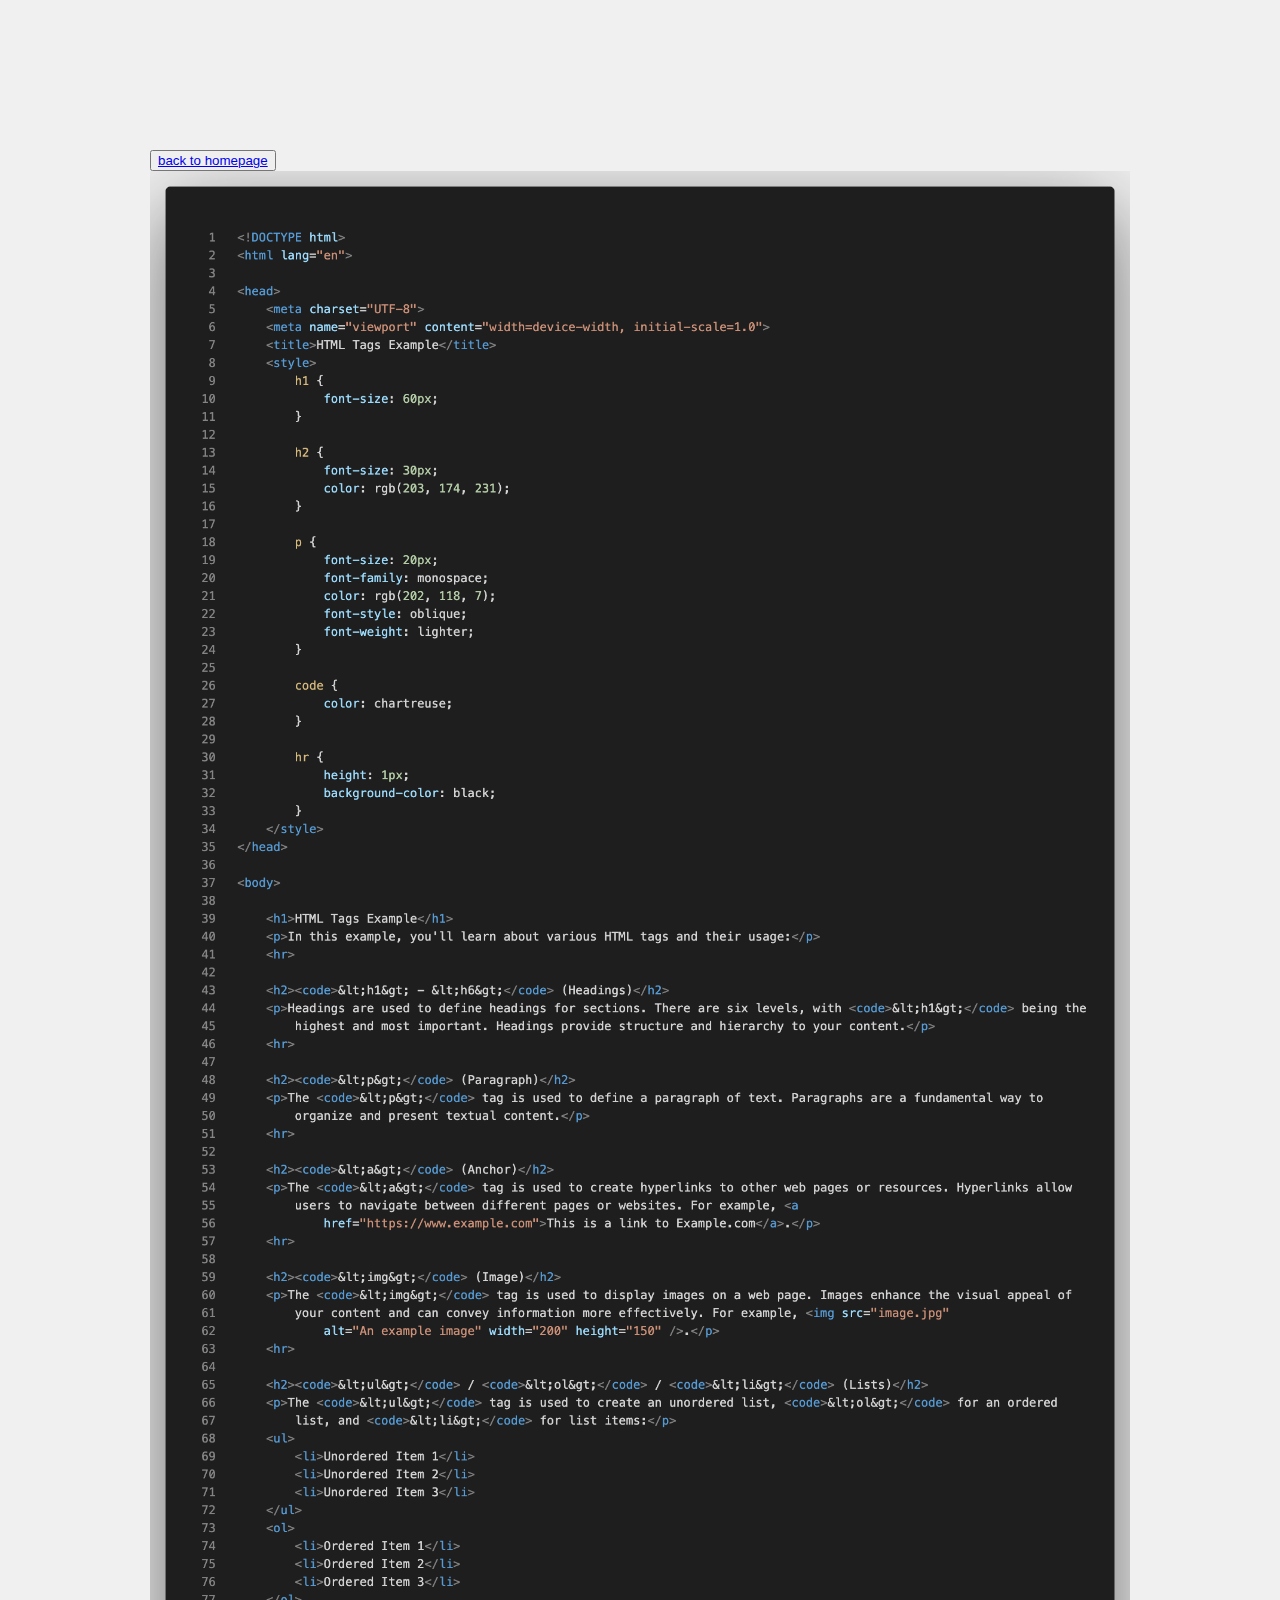
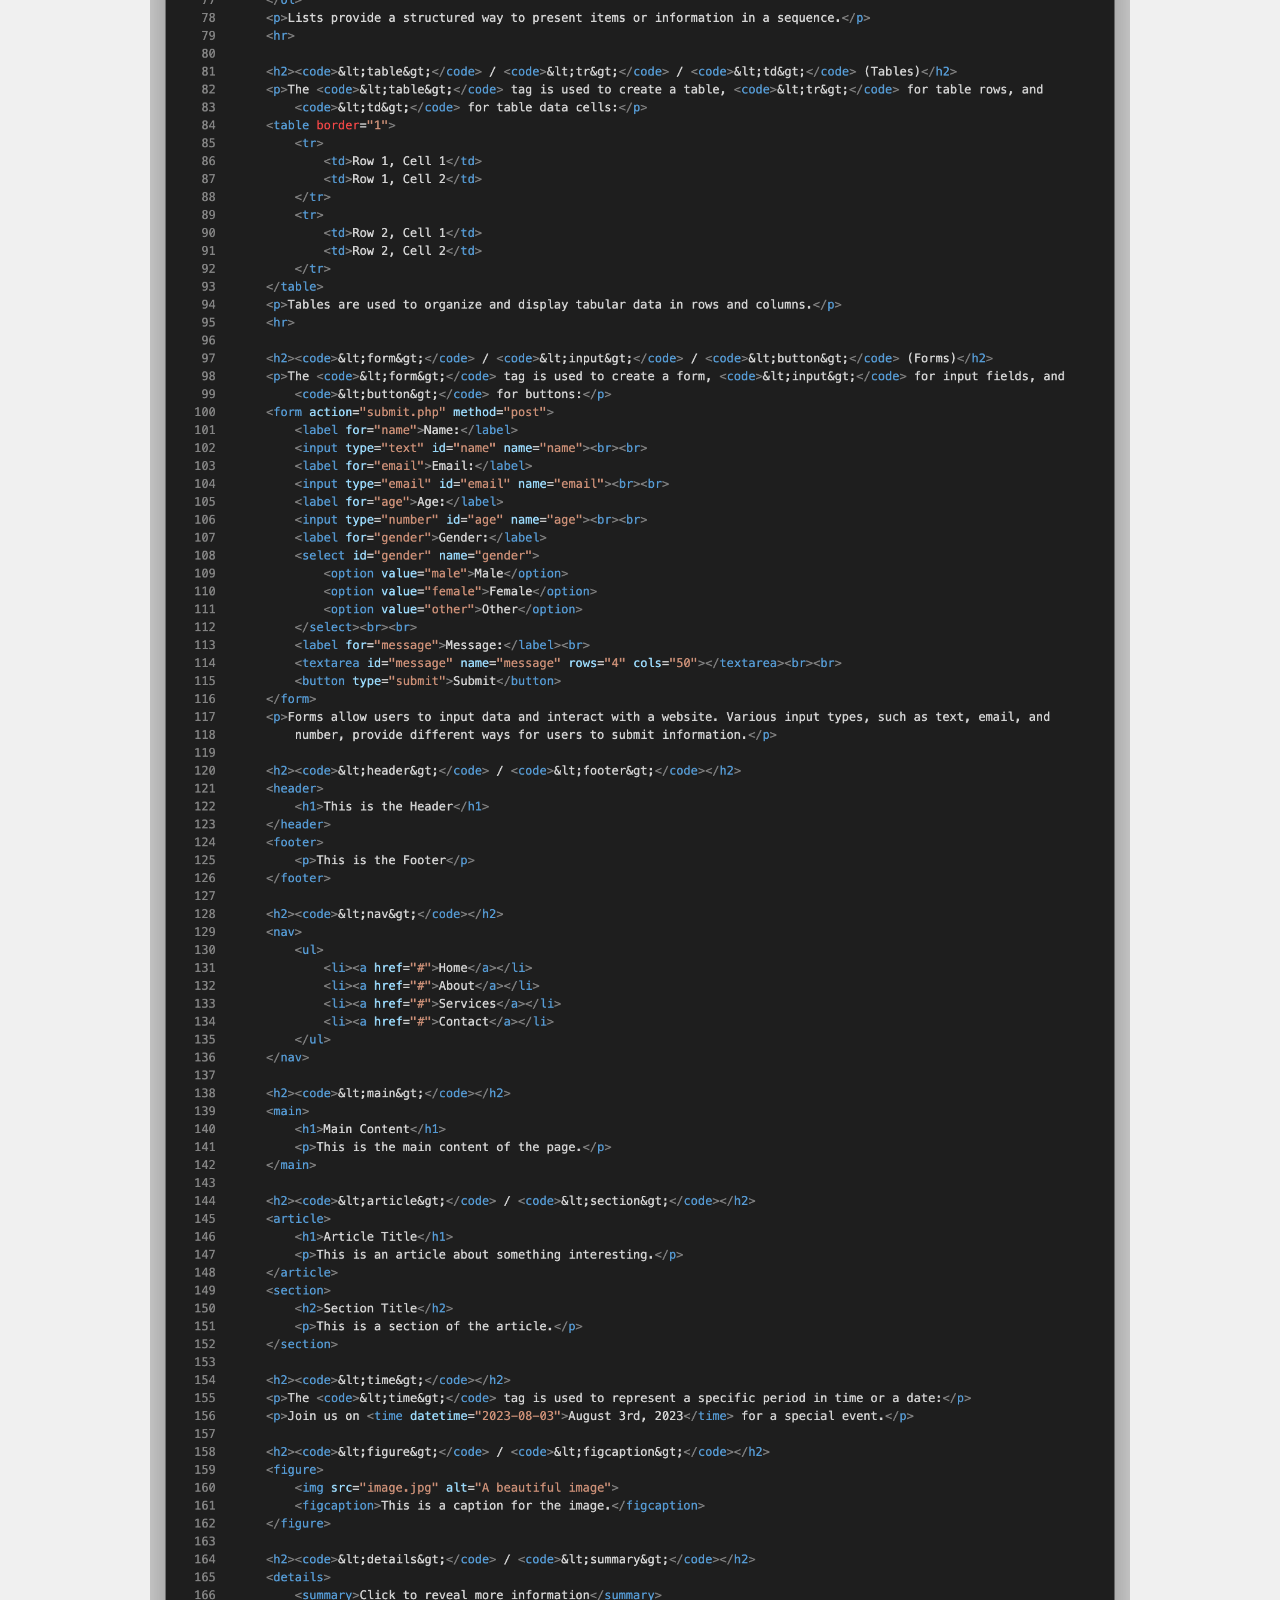
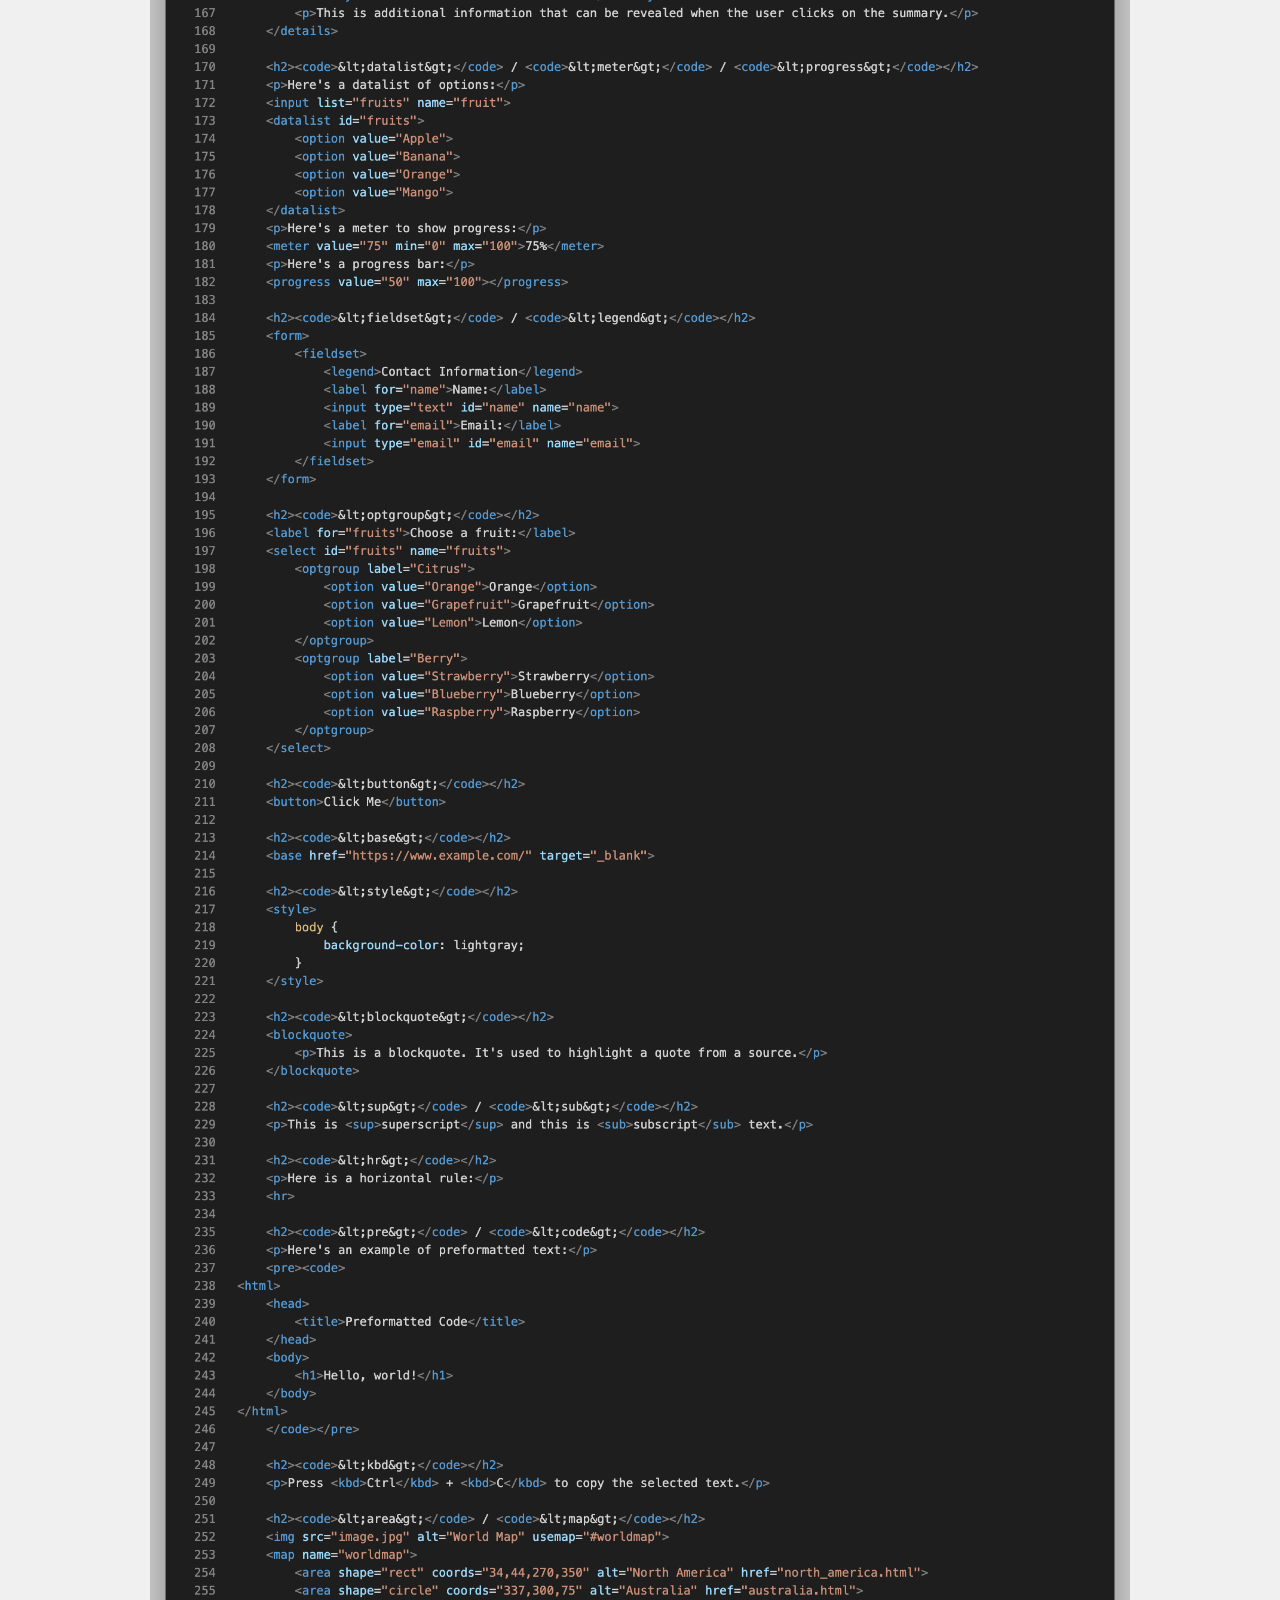
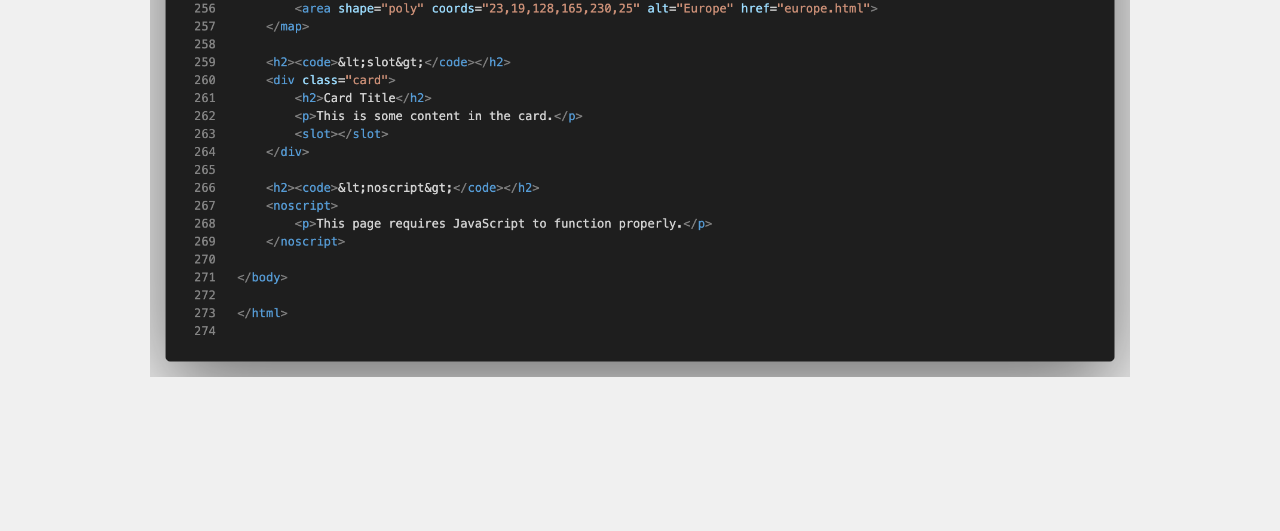
<file: htmlpage2.html>
<!DOCTYPE html>
<html lang="en">

<head>
      <meta charset="UTF-8">
      <meta name="viewport" content="width=device-width, initial-scale=1.0">
      <title>Document</title>
        <header button type="button" class="btn btn-outline-danger">
        
               <a href="http://127.0.0.1:5500/index.html%2017-24-41-720.html#">
               </button>
              
     <style ;>
            
            body {
                  margin: 100px;
                  padding: 50px;
                  display: flex;
                  
                  align-items:center;
                  min-height: 100vh;
                  background-color: #f0f0f0;
            }

            img {
                  max-width: 100%;
                  max-height: 50%;

            }
      </style>

</head>

<body>

      <button type="button" class="btn btn-outline-danger">back to homepage
            <a href="http://127.0.0.1:5501/index.html">
      </button>


      <div>
            <img src="code.png" alt="">
    

</body>

</html>
</file>
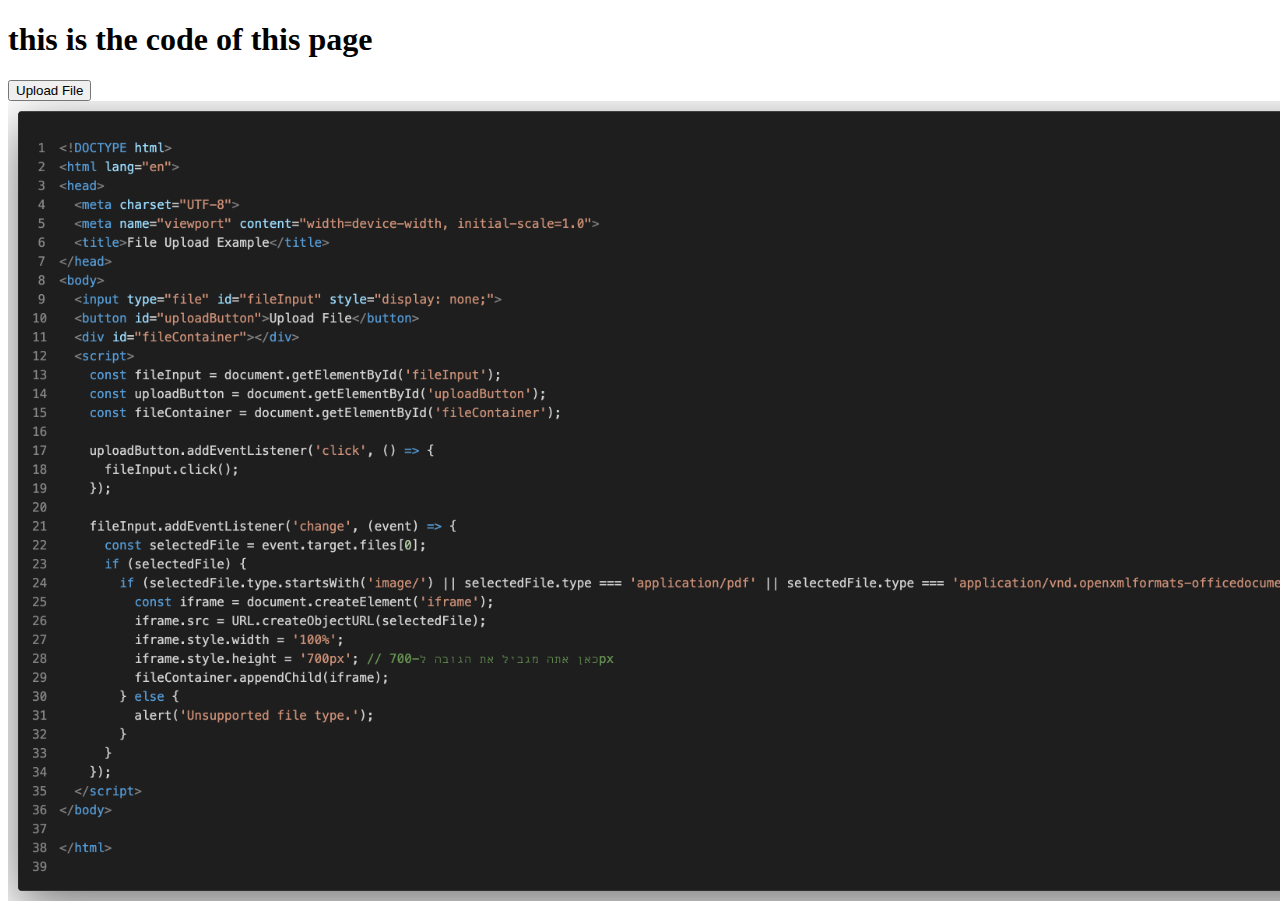
<file: upload.html>
<!DOCTYPE html>
<html lang="en">
<head>
  <meta charset="UTF-8">
  <meta name="viewport" content="width=device-width, initial-scale=1.0">
  <title>File Upload Example</title>

</head>
<body>
  <h1><strong>this is the code of this page </strong></h1>
  <input type="file" id="fileInput" style="display: none;">
  <button id="uploadButton">Upload File</button>
  <div id="fileContainer"></div>
  <script>
    const fileInput = document.getElementById('fileInput');
    const uploadButton = document.getElementById('uploadButton');
    const fileContainer = document.getElementById('fileContainer');

    uploadButton.addEventListener('click', () => {
      fileInput.click();
    });

    fileInput.addEventListener('change', (event) => {
      const selectedFile = event.target.files[0];
      if (selectedFile) {
        if (selectedFile.type.startsWith('image/') || selectedFile.type === 'application/pdf' || selectedFile.type === 'application/vnd.openxmlformats-officedocument.spreadsheetml.sheet') {
          const iframe = document.createElement('iframe');
          iframe.src = URL.createObjectURL(selectedFile);
          iframe.style.width = '80%';
          iframe.style.height = '1000px'; // כאן אתה מגביל את הגובה ל-700px
          fileContainer.appendChild(iframe);
        } else {
          alert('Unsupported file type.');
        }
      }
    });
  </script>
  <img src="upload page .png" alt="" width="1500px" height="800px">
</body>

</html>
</file>
